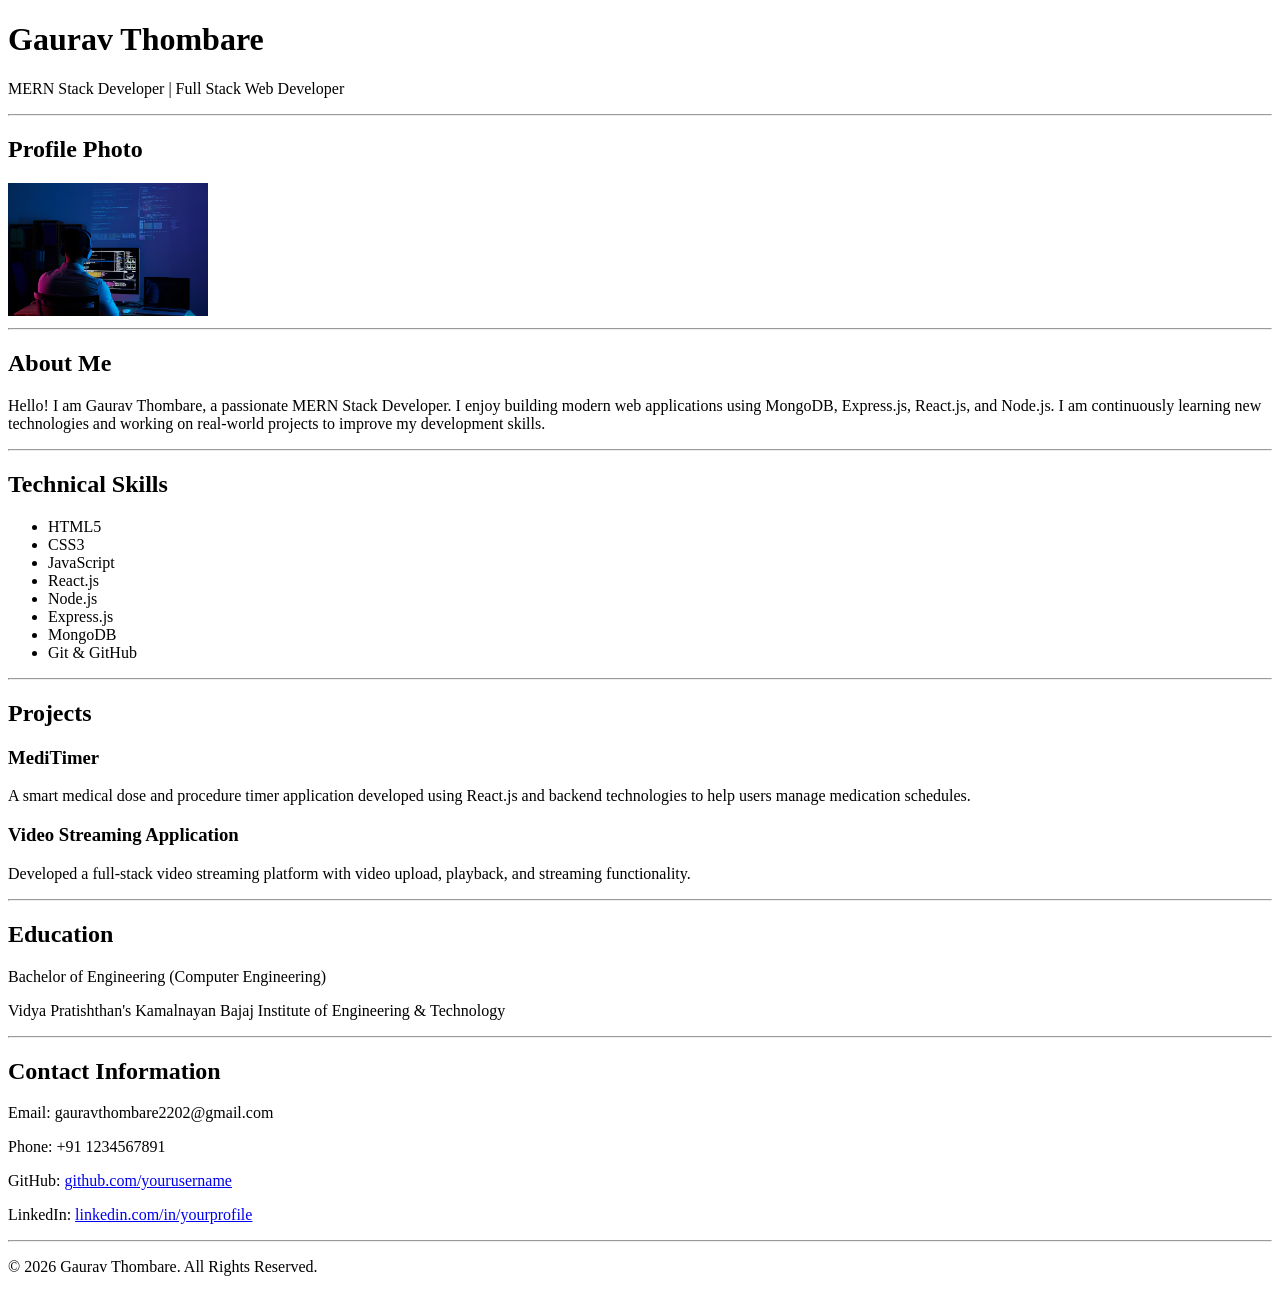
<file: Personal Portfolio Page/index.html>
<!DOCTYPE html>
<html lang="en">
<head>
    <meta charset="UTF-8">
    <meta name="viewport" content="width=device-width, initial-scale=1.0">
    <title>Gaurav Thombare Portfolio</title>
</head>
<body>

    <!-- Header Section -->
    <header>
        <h1>Gaurav Thombare</h1>
        <p>MERN Stack Developer | Full Stack Web Developer</p>
        <hr>
    </header>

    <!-- Profile Image Section -->
    <section>
        <h2>Profile Photo</h2>
        <img src="../image.png" alt="Gaurav Thombare" width="200">
    </section>

    <hr>

    <!-- About Me -->
    <section>
        <h2>About Me</h2>
        <p>
            Hello! I am Gaurav Thombare, a passionate MERN Stack Developer.
            I enjoy building modern web applications using MongoDB, Express.js,
            React.js, and Node.js. I am continuously learning new technologies
            and working on real-world projects to improve my development skills.
        </p>
    </section>

    <hr>

    <!-- Skills -->
    <section>
        <h2>Technical Skills</h2>
        <ul>
            <li>HTML5</li>
            <li>CSS3</li>
            <li>JavaScript</li>
            <li>React.js</li>
            <li>Node.js</li>
            <li>Express.js</li>
            <li>MongoDB</li>
            <li>Git & GitHub</li>
        </ul>
    </section>

    <hr>

    <!-- Projects -->
    <section>
        <h2>Projects</h2>

        <h3>MediTimer</h3>
        <p>
            A smart medical dose and procedure timer application developed using
            React.js and backend technologies to help users manage medication schedules.
        </p>

        <h3>Video Streaming Application</h3>
        <p>
            Developed a full-stack video streaming platform with video upload,
            playback, and streaming functionality.
        </p>
    </section>

    <hr>

    <!-- Education -->
    <section>
        <h2>Education</h2>
        <p>
            Bachelor of Engineering (Computer Engineering)
        </p>
        <p>
            Vidya Pratishthan's Kamalnayan Bajaj Institute of Engineering & Technology
        </p>
    </section>

    <hr>

    <!-- Contact -->
    <section>
        <h2>Contact Information</h2>
        <p>Email: gauravthombare2202@gmail.com</p>
        <p>Phone: +91 1234567891</p>

        <p>
            GitHub:
            <a href="https://github.com/yourusername">
                github.com/yourusername
            </a>
        </p>

        <p>
            LinkedIn:
            <a href="https://linkedin.com/in/yourprofile">
                linkedin.com/in/yourprofile
            </a>
        </p>
    </section>

    <hr>

    <!-- Footer -->
    <footer>
        <p>&copy; 2026 Gaurav Thombare. All Rights Reserved.</p>
    </footer>

</body>
</html>
</file>
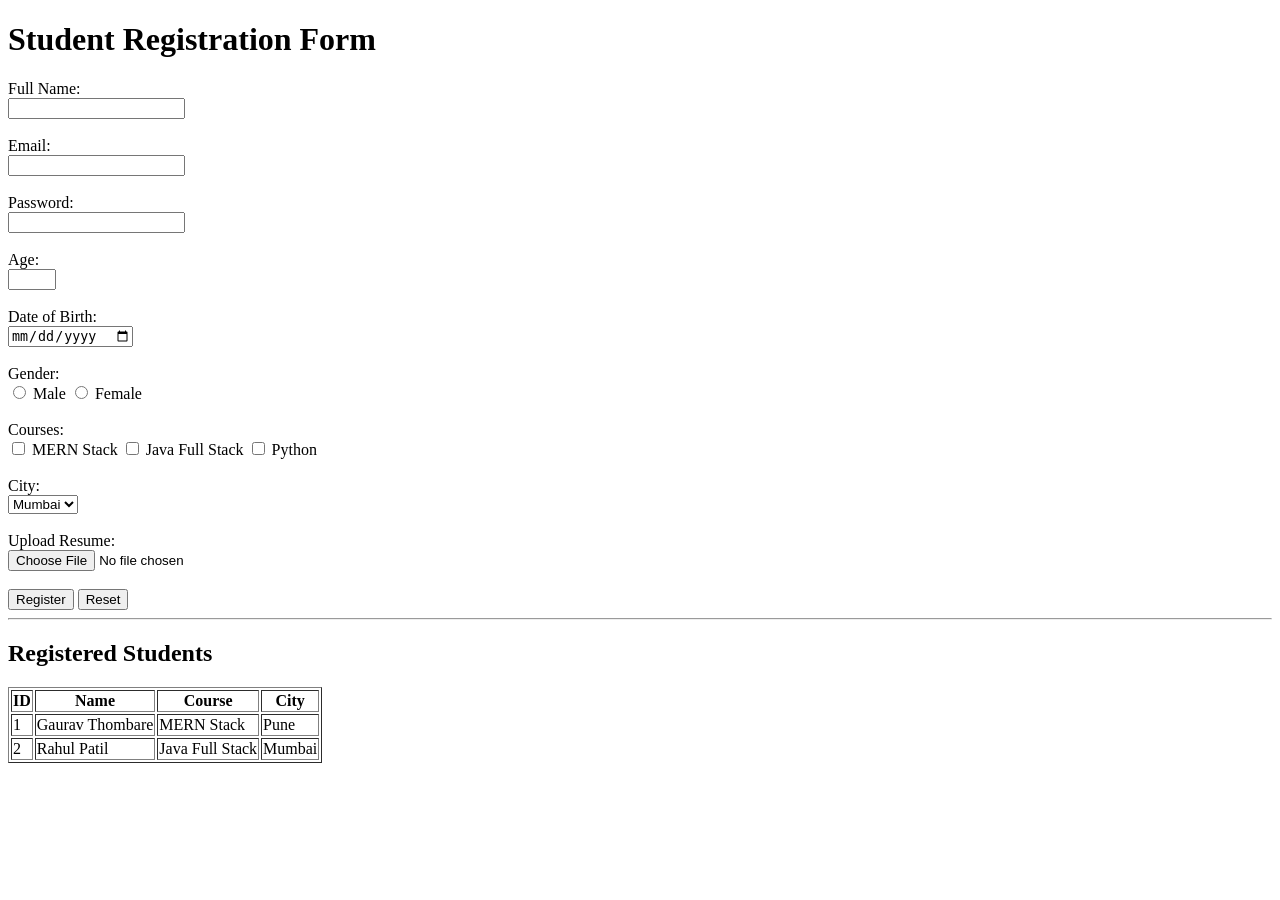
<file: Day 3/Students_Registration_Form Day 3/index.html>
<!DOCTYPE html>
<html>
<head>
    <title>Student Registration Form</title>
</head>
<body>

    <h1>Student Registration Form</h1>

    <form>

        <label>Full Name:</label><br>
        <input type="text" required><br><br>

        <label>Email:</label><br>
        <input type="email" required><br><br>

        <label>Password:</label><br>
        <input type="password" minlength="6" required><br><br>

        <label>Age:</label><br>
        <input type="number" min="18" max="30" required><br><br>

        <label>Date of Birth:</label><br>
        <input type="date"><br><br>

        <label>Gender:</label><br>
        <input type="radio" name="gender"> Male
        <input type="radio" name="gender"> Female
        <br><br>

        <label>Courses:</label><br>
        <input type="checkbox"> MERN Stack
        <input type="checkbox"> Java Full Stack
        <input type="checkbox"> Python
        <br><br>

        <label>City:</label><br>
        <select>
            <option>Mumbai</option>
            <option>Pune</option>
            <option>Nashik</option>
        </select>
        <br><br>

        <label>Upload Resume:</label><br>
        <input type="file"><br><br>

        <input type="submit" value="Register">
        <input type="reset" value="Reset">

    </form>

    <hr>

    <h2>Registered Students</h2>

    <table border="1">
        <tr>
            <th>ID</th>
            <th>Name</th>
            <th>Course</th>
            <th>City</th>
        </tr>
        <tr>
            <td>1</td>
            <td>Gaurav Thombare</td>
            <td>MERN Stack</td>
            <td>Pune</td>
        </tr>
        <tr>
            <td>2</td>
            <td>Rahul Patil</td>
            <td>Java Full Stack</td>
            <td>Mumbai</td>
        </tr>
    </table>

</body>
</html>
</file>
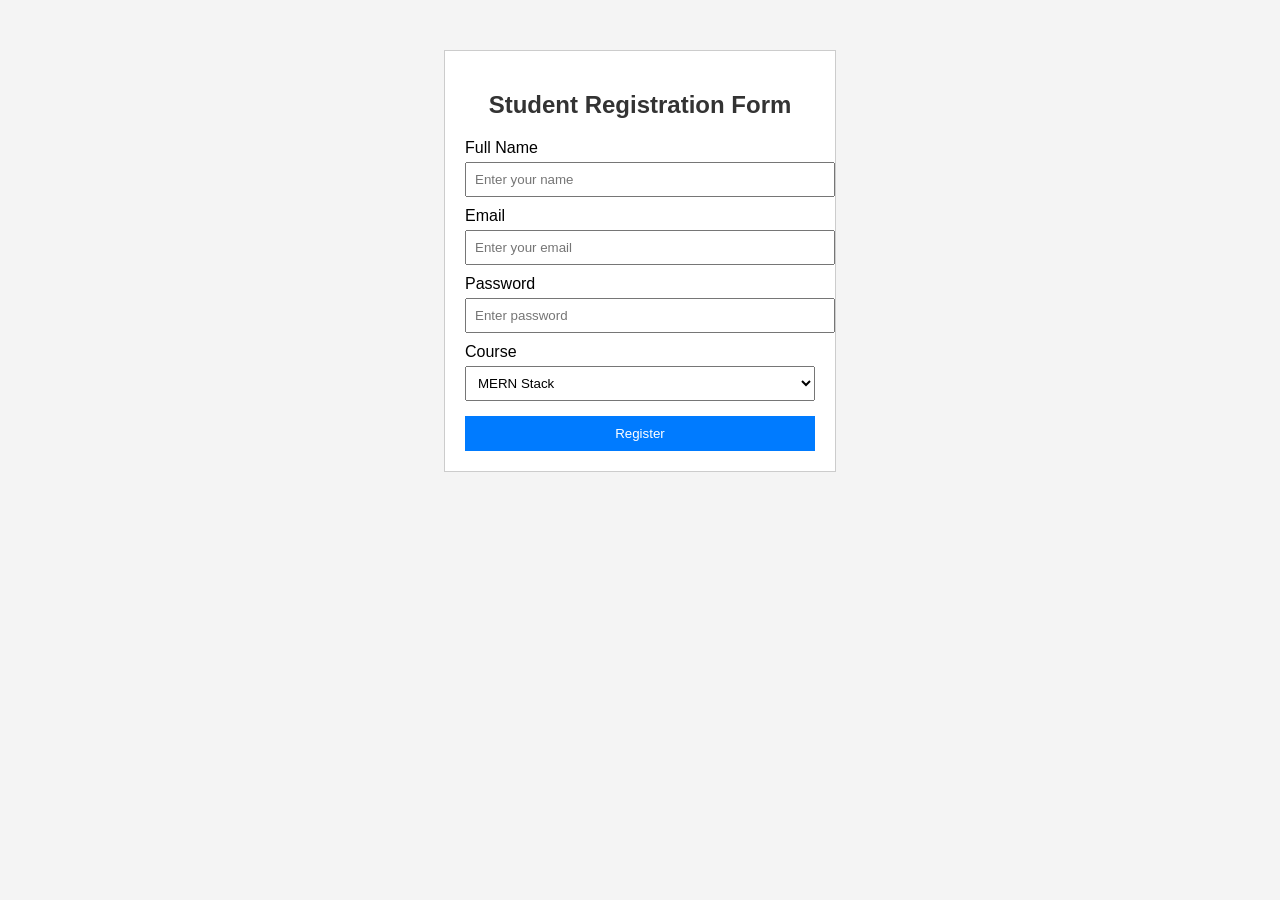
<file: Day 4/Design Registration Form - Day 4/index.html>
<!DOCTYPE html>
<html>
<head>
    <title>Registration Form</title>
    <link rel="stylesheet" href="style.css">
</head>
<body>

    <div class="container">
        <h2>Student Registration Form</h2>

        <form>
            <label>Full Name</label>
            <input type="text" placeholder="Enter your name">

            <label>Email</label>
            <input type="email" placeholder="Enter your email">

            <label>Password</label>
            <input type="password" placeholder="Enter password">

            <label>Course</label>
            <select>
                <option>MERN Stack</option>
                <option>Java Full Stack</option>
                <option>Python</option>
            </select>

            <button type="submit">Register</button>
        </form>
    </div>

</body>
</html>
</file>
<file: Day 4/Design Registration Form - Day 4/style.css>
body {
    font-family: Arial, sans-serif;
    background-color: #f4f4f4;
}

.container {
    width: 350px;
    margin: 50px auto;
    background-color: white;
    padding: 20px;
    border: 1px solid #ccc;
}

h2 {
    text-align: center;
    color: #333;
}

label {
    display: block;
    margin-top: 10px;
}

input,
select {
    width: 100%;
    padding: 8px;
    margin-top: 5px;
}

button {
    width: 100%;
    padding: 10px;
    margin-top: 15px;
    background-color: #007bff;
    color: white;
    border: none;
}
</file>
